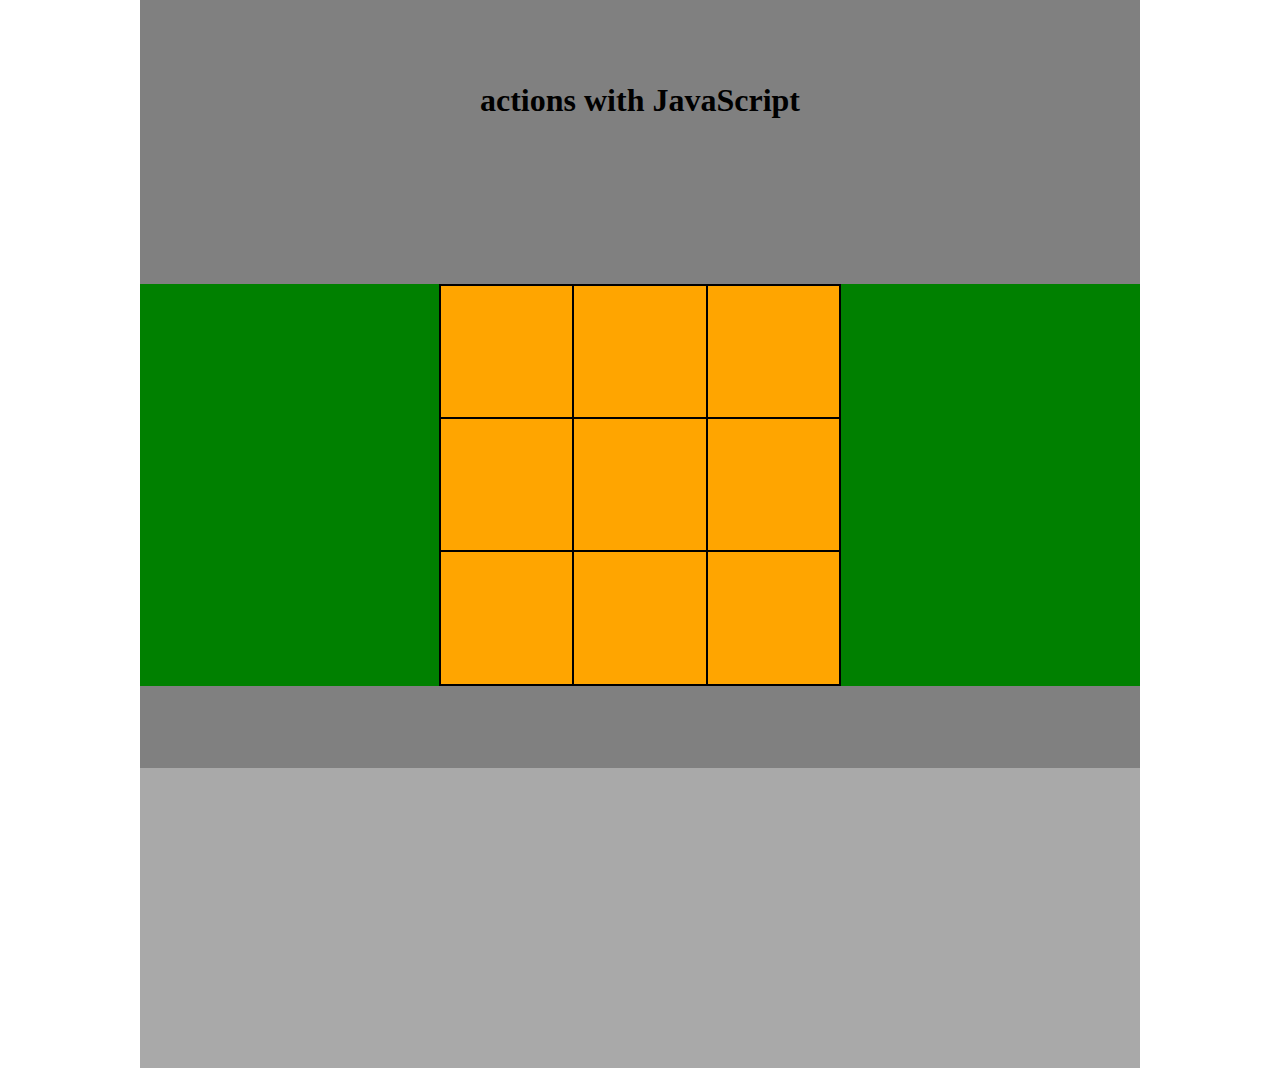
<file: index.html>
<!DOCTYPE html>
<html>
	<head>
		<title>actions with JavaScript</title>
		<meta charset="UTF-8">
		<link rel="stylesheet" href="estilo.css">
		<link rel="stylesheet" href="jogo.css">
		<script src="escripto.js"></script>
	</head>
	<body>
		<div class="container">
			<main>
				<h1>actions with JavaScript</h1>
				<div class="jogo">
					<div class="caixamaior">
						<div class="area1" id="a1" onclick="action()">
							
						</div>
						<div class="area2" id="a2" onclick="area2()">
							
						</div>
						<div class="area3" id="a3" onclick="area3()">
							
						</div>
						<div class="area4" id="a4" onclick="area4()">
							
						</div>
						<div class="area5" id="a5" onclick="area5()">
							
						</div>
						<div class="area6" id="a6" onclick="area6()">
							
						</div>
						<div class="area7" id="a7" onclick="area7()">
							
						</div>
						<div class="area8" id="a8" onclick="area8()">
							
						</div>
						<div class="area9" id="a9" onclick="area9()">
						
						</div>
					</div>
				</div>
			</main>
			<footer>
			</footer>
		</div>
	</body>
</html>
</file>
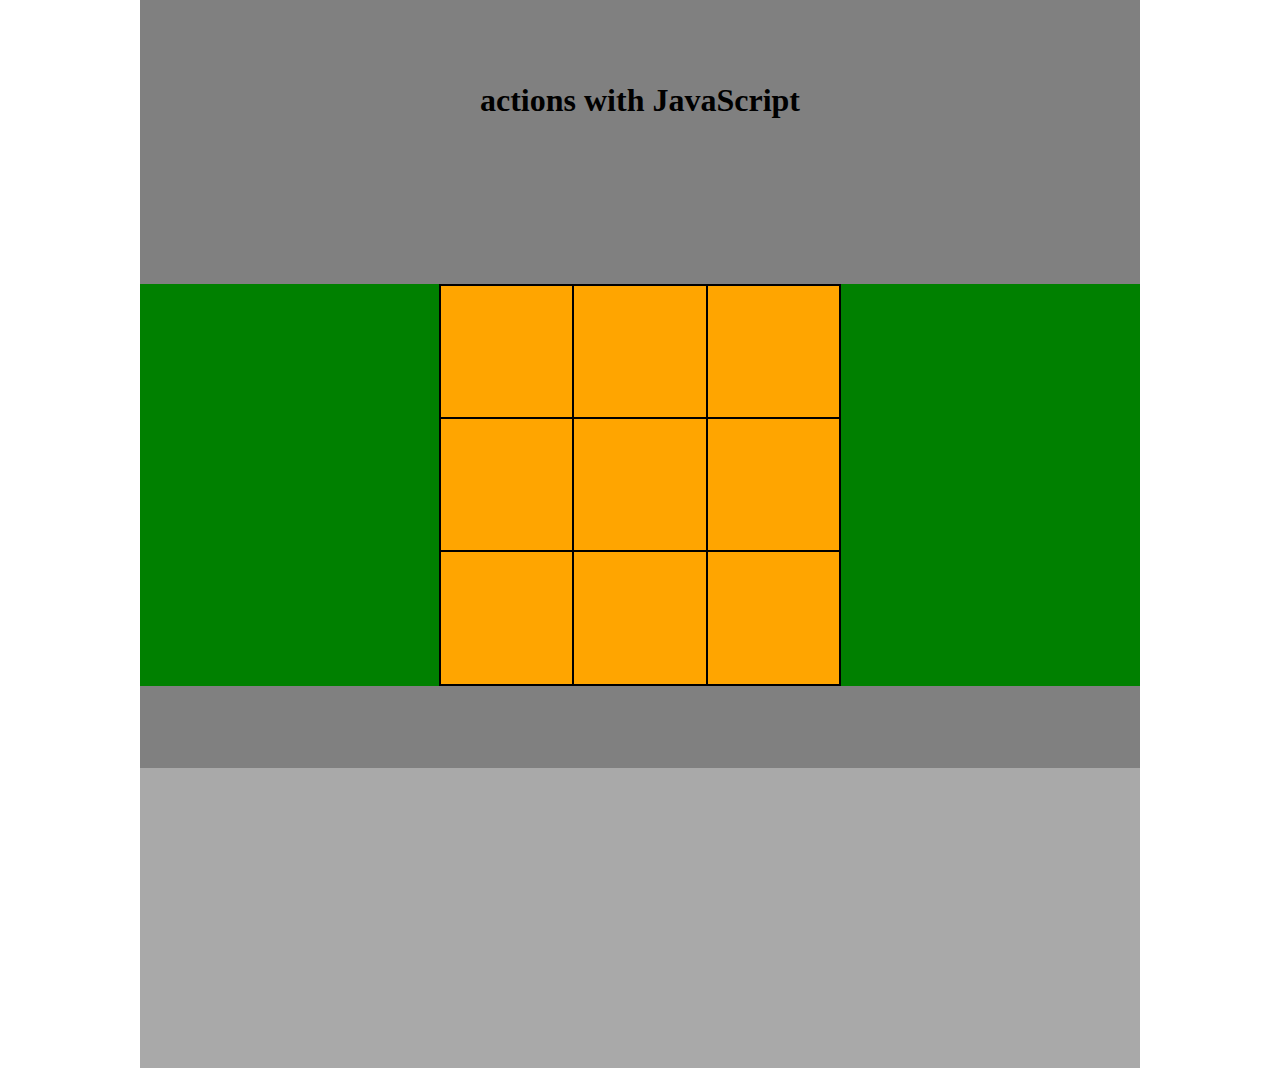
<file: orangeISblack-index.html>
<!DOCTYPE html>
<html>
	<head>
		<title>actions with JavaScript</title>
		<meta charset="UTF-8">
		<link rel="stylesheet" href="estilo.css">
		<link rel="stylesheet" href="jogo.css">
		<script src="escripto.js"></script>
	</head>
	<body>
		<div class="container">
			<main>
				<h1>actions with JavaScript</h1>
				<div class="jogo">
					<div class="caixamaior">
						<div class="area1" id="a1" onclick="action()">
							
						</div>
						<div class="area2" id="a2" onclick="area2()">
							
						</div>
						<div class="area3" id="a3" onclick="area3()">
							
						</div>
						<div class="area4" id="a4" onclick="area4()">
							
						</div>
						<div class="area5" id="a5" onclick="area5()">
							
						</div>
						<div class="area6" id="a6" onclick="area6()">
							
						</div>
						<div class="area7" id="a7" onclick="area7()">
							
						</div>
						<div class="area8" id="a8" onclick="area8()">
							
						</div>
						<div class="area9" id="a9" onclick="area9()">
						
						</div>
					</div>
				</div>
			</main>
			<footer>
			</footer>
		</div>
	</body>
</html>
</file>
<file: estilo.css>
@charset UTF-8;
*{
	margin: 0;
	padding: 0;
}
body{
	display: flex;
	justify-content: center;
}
.container{
	
}
main{
	width: 1000px;
	height: 768px;
	display: flex;
	align-items: center;
	flex-wrap: wrap;
	justify-content: center;
	background: grey;
}
footer{
	width: 1000px;
	height: 300px;
	background: #A9A9A9;
}
a{
	text-decoration: none;
}
li{
	list-style: none;
}
h3{
	font-size: 100pt;
}
h3:hover{
	
}
</file>
<file: jogo.css>
@charset UTF-8;
.jogo{
	width: 100%;
	display: flex;
	flex-direction: row;
	justify-content: center;
	justify-content: space-evenly;
	background: green;
}
.caixamaior{
	width: 400px;
	height: 400px;
	display: flex;
	flex-wrap: wrap;
	justify-content: center;
	border: 1px solid black;
}
.area1,.area2,.area3,.area4,.area5,.area6,.area7,.area8,.area9{
	width: 130px;
	height: 130px;
	min-width: 130px;
	min-height: 130px;
	display: flex;
	align-items: center;
	justify-content: center;
	padding: 0.6px;
	border: 1px solid black;
	background: orange;
}
.area1:hover,.area2:hover,.area3:hover,.area4:hover,.area5:hover,.area6:hover,.area7:hover,.area8:hover,.area9:hover{
	cursor: pointer !important;
	background: white !important;
}
</file>
